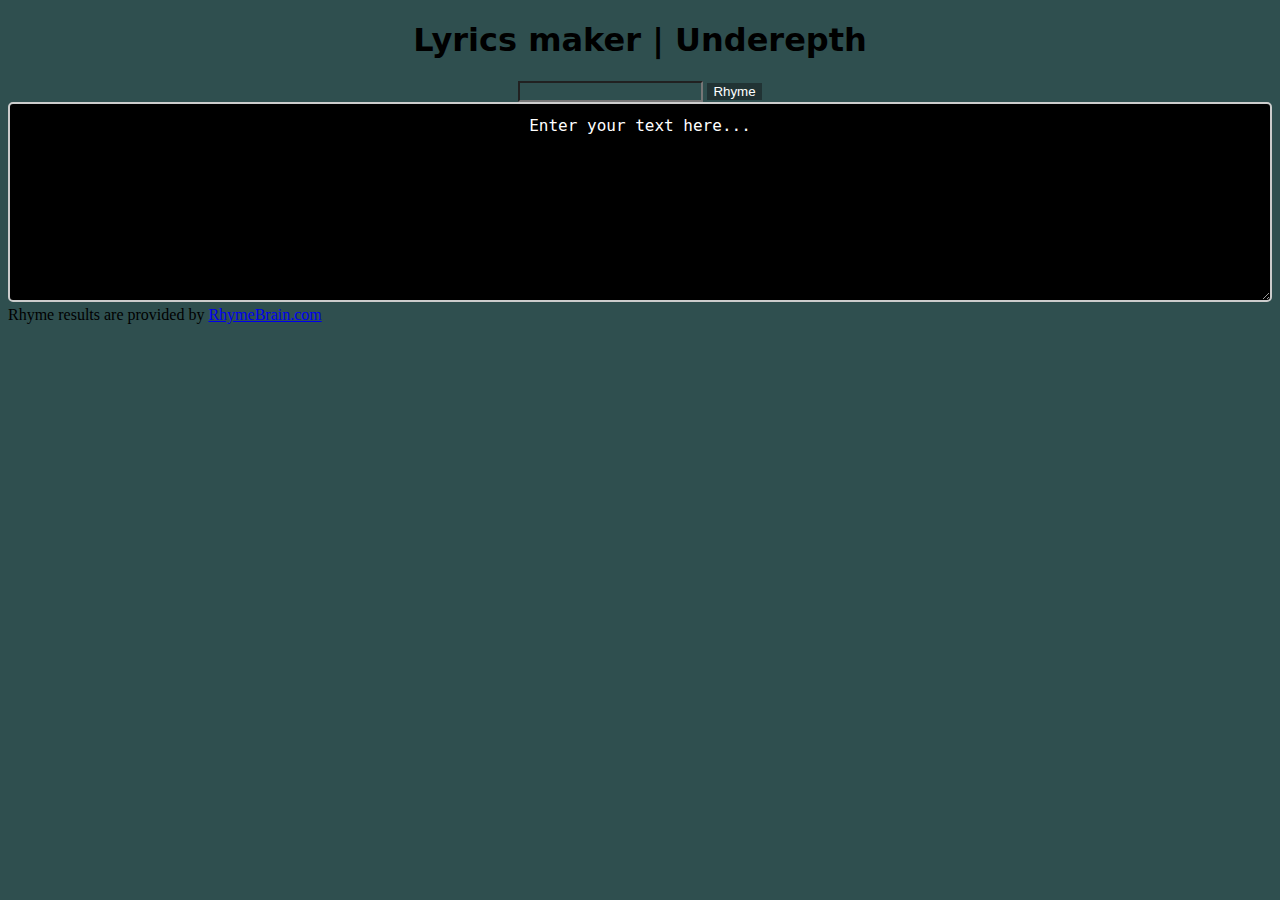
<file: lyrics.html>
<!DOCTYPE html>
<html lang="en">
<head>
    <meta charset="UTF-8">
    <meta name="viewport" content="width=device-width, initial-scale=1.0">
    <title>Lyrics maker</title>
    <link rel="stylesheet" href="css/rhymes.css">
</head>
<body>
    <h1>Lyrics maker | Underepth</h1>
    <form action="javascript:RhymeBrainSubmit()">
        <input type=text id="RhymeBrainInput">
        <input type=submit value="Rhyme" id="rhyming">
    </form>
    <div id="textUr">
        <textarea id="styledTextarea" placeholder="Enter your text here..."></textarea>
    </div>
    <script type="text/javascript">
        var RhymeBrainMaxResults = 50;
    </script>
    <script type="text/javascript" src="https://rhymebrain.com/external.js"></script>
    Rhyme results are provided by <a href="https://rhymebrain.com">RhymeBrain.com</a>
    
</body>
</html>
</file>
<file: css/rhymes.css>
/* Apply styles to the textarea */
textarea {
    width: 100%;
    height: 200px;
    padding: 10px;
    box-sizing: border-box;
    border: 2px solid #ccc;
    border-radius: 5px;
    font-size: 16px;
    line-height: 1.5;
    text-align: center;
    background-color: #000000;
    color: #ccc;
}

/* Apply styles when the textarea is focused */
textarea:focus {
    border-color: #3e4954;
    outline: none;
}

/* Apply styles to the placeholder text */
textarea::placeholder {
    color: #fff;
}

form{
    text-align: center;

}

html{
    background-color: darkslategray;
}

h1{
    font-family: system-ui, -apple-system, BlinkMacSystemFont, 'Segoe UI', Roboto, Oxygen, Ubuntu, Cantarell, 'Open Sans', 'Helvetica Neue', sans-serif;
    text-align: center;
}

#RhymeBrainInput{
    background: transparent;
    color: rgb(255, 255, 255);
    
}



#rhyming{
    background-color: #13151879;
    color: #fff;
    border: none;
    cursor: pointer;

}    

#rhyming:hover {
    background-color: #626262;
}
</file>
